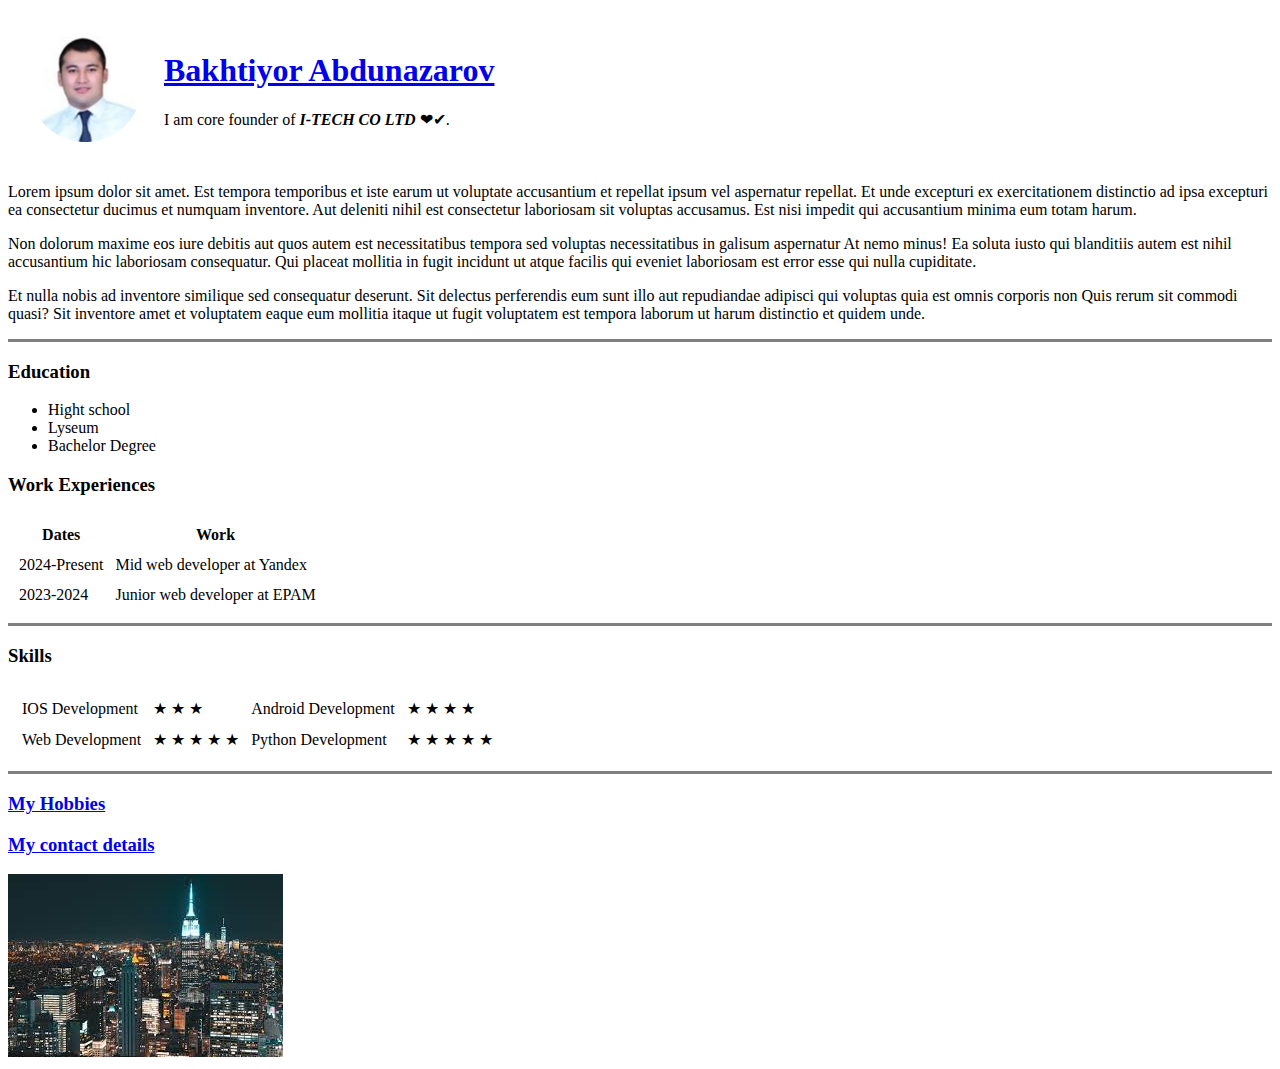
<file: index.html>
<!DOCTYPE html>
<!--[if lt IE 7]>      <html class="no-js lt-ie9 lt-ie8 lt-ie7"> <![endif]-->
<!--[if IE 7]>         <html class="no-js lt-ie9 lt-ie8"> <![endif]-->
<!--[if IE 8]>         <html class="no-js lt-ie9"> <![endif]-->
<!--[if gt IE 8]>      <html class="no-js"> <!--<![endif]-->
<html>

<head>
    <meta charset="utf-8">
    <meta http-equiv="X-UA-Compatible" content="IE=edge">
    <title>Bakhtiyor's Personal Site</title>
    <meta name="description" content="">
    <meta name="viewport" content="width=device-width, initial-scale=1">
    <link rel="stylesheet" href="">
</head>

<body>
    <!--[if lt IE 7]>
            <p class="browsehappy">You are using an <strong>outdated</strong> browser. Please <a href="#">upgrade your browser</a> to improve your experience.</p>
        <![endif]-->
        <table cellspacing="20">
            <td> <img src="bakhtiyor.png" alt="bakhtiyor picture"></td>
            <td><h1><a href="https://www.facebook.com/baxtiyor.abdunazarov">Bakhtiyor Abdunazarov</a></h1>
                <p>I am core founder of <b><em>I-TECH CO LTD</em></b> ❤✔.</p></td>
        </table>
    <p>
        <p>Lorem ipsum dolor sit amet. Est tempora temporibus et iste earum ut voluptate accusantium et repellat ipsum
            vel aspernatur repellat. Et unde excepturi ex exercitationem distinctio ad ipsa excepturi ea consectetur
            ducimus et numquam inventore. Aut deleniti nihil est consectetur laboriosam sit voluptas accusamus. Est nisi
            impedit qui accusantium minima eum totam harum. </p>
        <p>Non dolorum maxime eos iure debitis aut quos autem est necessitatibus tempora sed voluptas necessitatibus in
            galisum aspernatur At nemo minus! Ea soluta iusto qui blanditiis autem est nihil accusantium hic laboriosam
            consequatur. Qui placeat mollitia in fugit incidunt ut atque facilis qui eveniet laboriosam est error esse
            qui nulla cupiditate. </p>
        <p>Et nulla nobis ad inventore similique sed consequatur deserunt. Sit delectus perferendis eum sunt illo aut
            repudiandae adipisci qui voluptas quia est omnis corporis non Quis rerum sit commodi quasi? Sit inventore
            amet et voluptatem eaque eum mollitia itaque ut fugit voluptatem est tempora laborum ut harum distinctio et
            quidem unde. </p>
    </p>
    <hr size="3" noshade>
    <h3>Education</h3>
    <ul>
        <li>Hight school</li>
        <li>Lyseum</li>
        <li>Bachelor Degree</li>
    </ul>
    <h3>Work Experiences</h3>
    <table cellspacing="10" >
        <thead>
            <tr>
                <th>Dates</th>
                <th>Work</th>
            </tr>
        </thead>
        <tbody>
            <tr>
                <td>2024-Present</td>
                <td>Mid web developer at Yandex</td>                  
            </tr>
            <tr>
                <td>2023-2024</td>
                <td>Junior web developer at EPAM</td>
            </tr>
        </tbody>
        <tfoot>

        </tfoot>
    </table>
    <hr size="3" noshade>
    <h3><strong>Skills</strong></h3>
    <table>
        <tr>
            <td>
                <table cellspacing="10">
                    <tr>
                        <td>IOS Development</td>
                        <td>&#9733; &#9733; &#9733;</td>
                        <td>Android Development</td>
                        <td>&#9733; &#9733; &#9733; &#9733;</td>
                    </tr>
                    <tr>
                        <td>Web Development</td>
                        <td>&#9733; &#9733; &#9733; &#9733; &#9733</td>
                        <td>Python Development</td>
                        <td>&#9733; &#9733; &#9733; &#9733;  &#9733;</td>
                    </tr>
                </table>
            </td>
        </tr>
    </table>
    <hr size="3" noshade>
    <h3><a href="hobbies.html">My Hobbies</a></h3>
    <h3><a href="contact.html">My contact details</a></h3>
    <img src="newyork.jfif" alt="new york picture">
    <script src="" async defer></script>
</body>

</html>
</file>
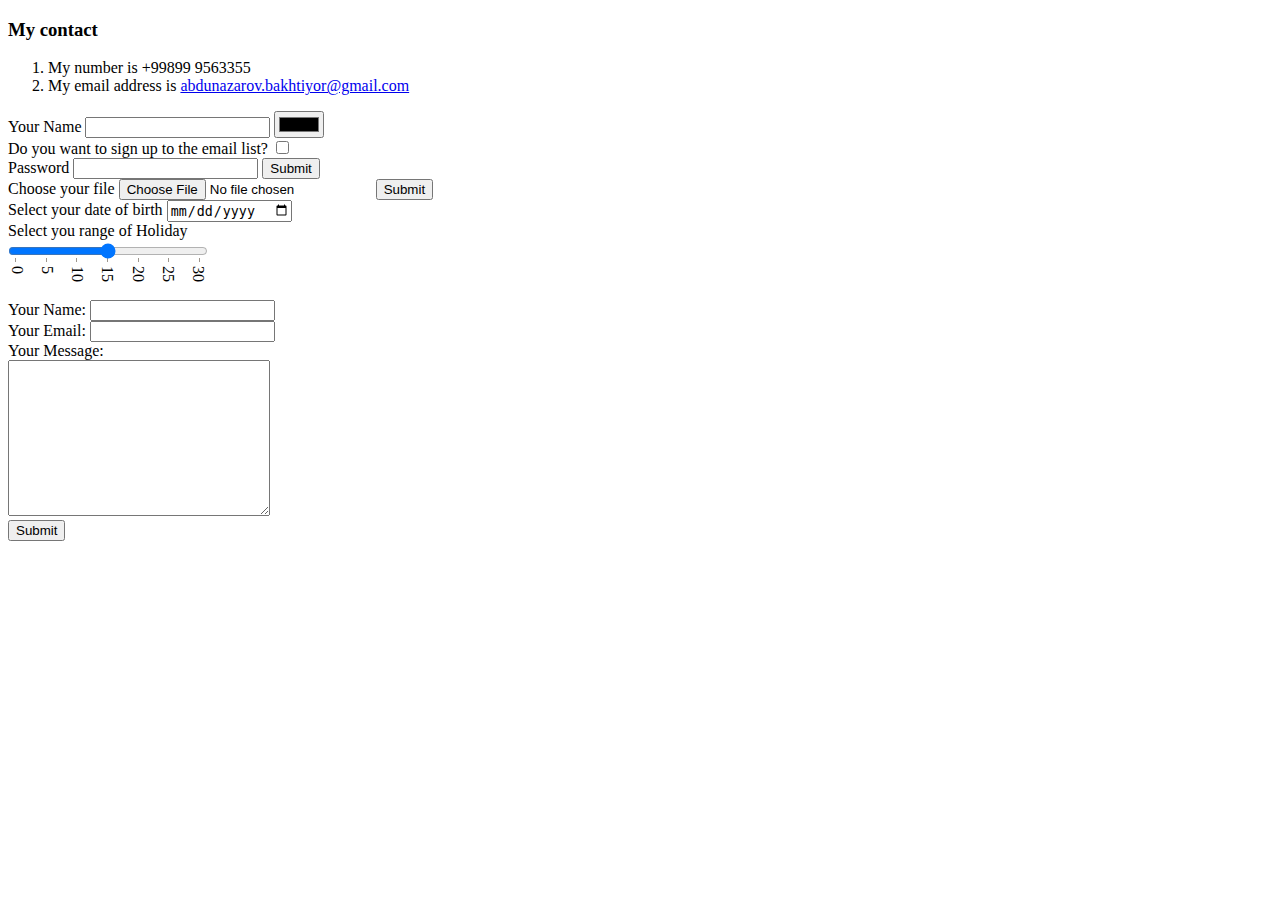
<file: contact.html>
<!DOCTYPE html>
<!--[if lt IE 7]>      <html class="no-js lt-ie9 lt-ie8 lt-ie7"> <![endif]-->
<!--[if IE 7]>         <html class="no-js lt-ie9 lt-ie8"> <![endif]-->
<!--[if IE 8]>         <html class="no-js lt-ie9"> <![endif]-->
<!--[if gt IE 8]>      <html class="no-js"> <!--<![endif]-->
<html>
    <head>
        <meta charset="utf-8">
        <meta http-equiv="X-UA-Compatible" content="IE=edge">
        <title>My contact</title>
        <meta name="description" content="">
        <meta name="viewport" content="width=device-width, initial-scale=1">
        <link rel="stylesheet" href="contact.css">
    </head>
    <body>
        <!--[if lt IE 7]>
            <p class="browsehappy">You are using an <strong>outdated</strong> browser. Please <a href="#">upgrade your browser</a> to improve your experience.</p>
        <![endif]-->
        <h3>My contact</h3>
        <ol>
            <li>My number is +99899 9563355</li>
            <li>My email address is <a href="https://mail.google.com/mail/u/0/?zx=r90gyvpfge35#inbox?compose=GTvVlcSMTRwtqHndmpvMWdzZNQxSmBNndbJxGbFKLnvFhcxWKbqsWjFnNbvSpgWSvPfMgRtllCbSC">abdunazarov.bakhtiyor@gmail.com</a></li>
        </ol>
        <form action="mailto:abdunazarov.bakhtiyor@gmail.com">
            <label for="">Your Name</label>
            <input type="text">
            <input type="color"><br>
            <label for="">Do you want to sign up to the email list?</label>
            <input type="checkbox"><br>
            <label for="">Password</label>
            <input type="text">
            <input type="submit"><br>
            <label for="">Choose your file</label>
            <input type="file">
            <input type="submit"><br>
            <label for="">Select your date of birth</label>
            <input type="date"><br>
            <label for="">Select you range of Holiday</label><br>
            <input type="range" min="0" max="30" list="markers">
            <datalist id="markers">
                <option value="0" label="0"></option>
                <option value="5" label="5"></option>
                <option value="10" label="10"></option>
                <option value="15" label="15"></option>
                <option value="20" label="20"></option>
                <option value="25" label="25"></option>
                <option value="30" label="30"></option>
              </datalist><br>
            <label for="">Your Name:</label>
            <input type="text"><br>  
            <label for="">Your Email:</label>
            <input type="email"><br>
            <label for="">Your Message:</label><br>
            <textarea name="" id="" cols="30" rows="10"></textarea><br>
            <input type="submit">  
        </form>
        <script src="" async defer></script>
    </body>
</html>
</file>
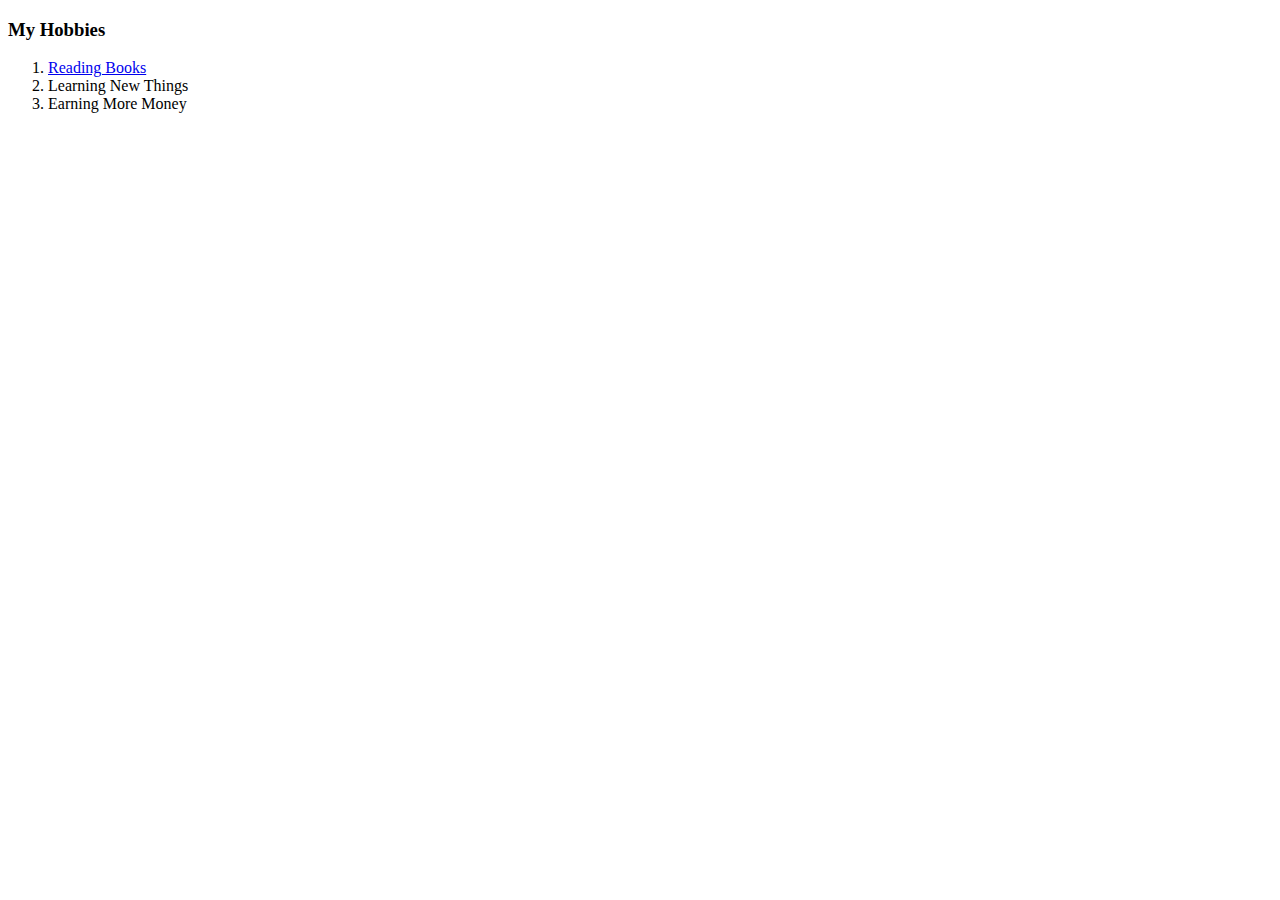
<file: hobbies.html>
<!DOCTYPE html>
<!--[if lt IE 7]>      <html class="no-js lt-ie9 lt-ie8 lt-ie7"> <![endif]-->
<!--[if IE 7]>         <html class="no-js lt-ie9 lt-ie8"> <![endif]-->
<!--[if IE 8]>         <html class="no-js lt-ie9"> <![endif]-->
<!--[if gt IE 8]>      <html class="no-js"> <!--<![endif]-->
<html>
    <head>
        <meta charset="utf-8">
        <meta http-equiv="X-UA-Compatible" content="IE=edge">
        <title>My hobbies</title>
        <meta name="description" content="">
        <meta name="viewport" content="width=device-width, initial-scale=1">
        <link rel="stylesheet" href="">
    </head>
    <body>
        <!--[if lt IE 7]>
            <p class="browsehappy">You are using an <strong>outdated</strong> browser. Please <a href="#">upgrade your browser</a> to improve your experience.</p>
        <![endif]-->
        <h3>My Hobbies</h3>
        <ol>
            <li><a href="https://www.google.com/search?q=reading+books&sxsrf=AJOqlzV9JKdSMoXZYwaEqexFYu3f-UIRfg:1673711600049&source=lnms&tbm=bks&sa=X&ved=2ahUKEwj3iYLLtcf8AhWEjYsKHe8vAEYQ_AUoAXoECAEQAw&biw=1715&bih=1221&dpr=1">Reading Books</a></li>
            <li>Learning New Things</li>
            <li>Earning More Money</li>
        </ol>
        <script src="" async defer></script>
    </body>
</html>
</file>
<file: contact.css>
datalist {
    display: flex;
    flex-direction: column;
    justify-content: space-between;
    writing-mode: vertical-lr;
    width: 200px;
  }
  
  option {
    padding: 0;
  }
  
  input[type="range"] {
    width: 200px;
    margin: 0;
  }
</file>
